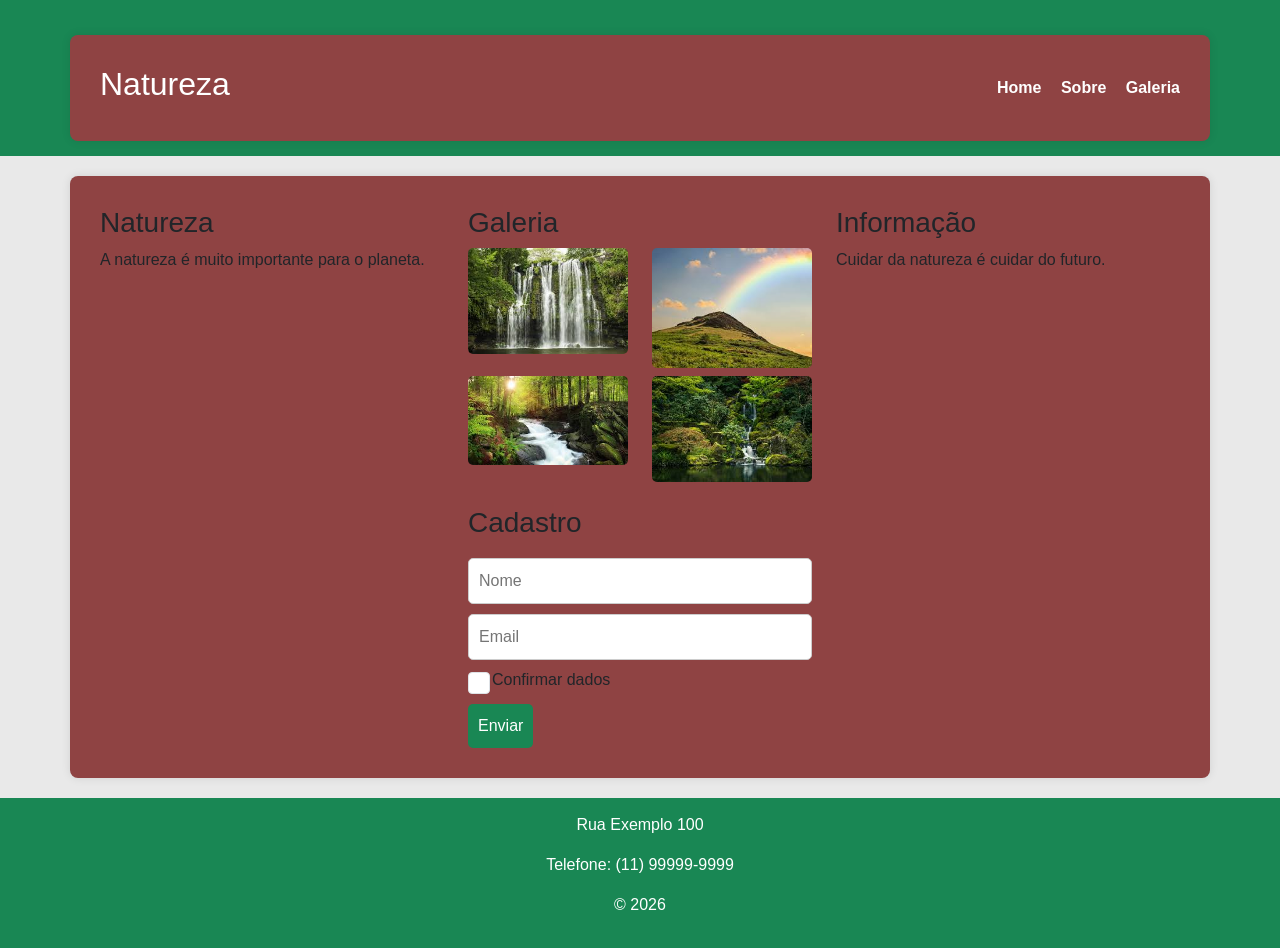
<file: index.html>
<!DOCTYPE html>
<html>

<head>

<meta charset="UTF-8">
<title>Natureza</title>

<link href="https://cdn.jsdelivr.net/npm/bootstrap@5.3.2/dist/css/bootstrap.min.css" rel="stylesheet">

<link rel="stylesheet" href="../style.css">

</head>

<body>

<header>

<div class="container d-flex justify-content-between align-items-center">

<h2>Natureza</h2>

<nav>
<a href="index.html">Home</a>
<a href="sobre.html">Sobre</a>
<a href="galeria.html">Galeria</a>
</nav>

</div>

</header>

<main class="container">

<div class="row">

<div class="col-md-4">

<h3>Natureza</h3>

<p>
A natureza é muito importante para o planeta.
</p>

</div>

<div class="col-md-4">

<h3>Galeria</h3>

<div class="row">

<div class="col-6 mb-2">
<img src="../download (6).jpg">
</div>

<div class="col-6 mb-2">
<img src="../download (7).jpg">
</div>

<div class="col-6 mb-2">
<img src="../download (8).jpg">
</div>

<div class="col-6 mb-2">
<img src="../download (9).jpg">
</div>

</div>

<h3 class="mt-3">Cadastro</h3>

<form>

<input type="text" placeholder="Nome">

<input type="email" placeholder="Email">

<div class="form-check mt-2">

<input type="checkbox" class="form-check-input">

<label class="form-check-label">
Confirmar dados
</label>

</div>

<button>Enviar</button>

</form>

</div>

<div class="col-md-4">

<h3>Informação</h3>

<p>
Cuidar da natureza é cuidar do futuro.
</p>

</div>

</div>

</main>

<footer>

<p>Rua Exemplo 100</p>

<p>Telefone: (11) 99999-9999</p>

<p>© <span id="ano"></span></p>

</footer>

<script src="../script.js"></script>

</body>
</html>
</file>
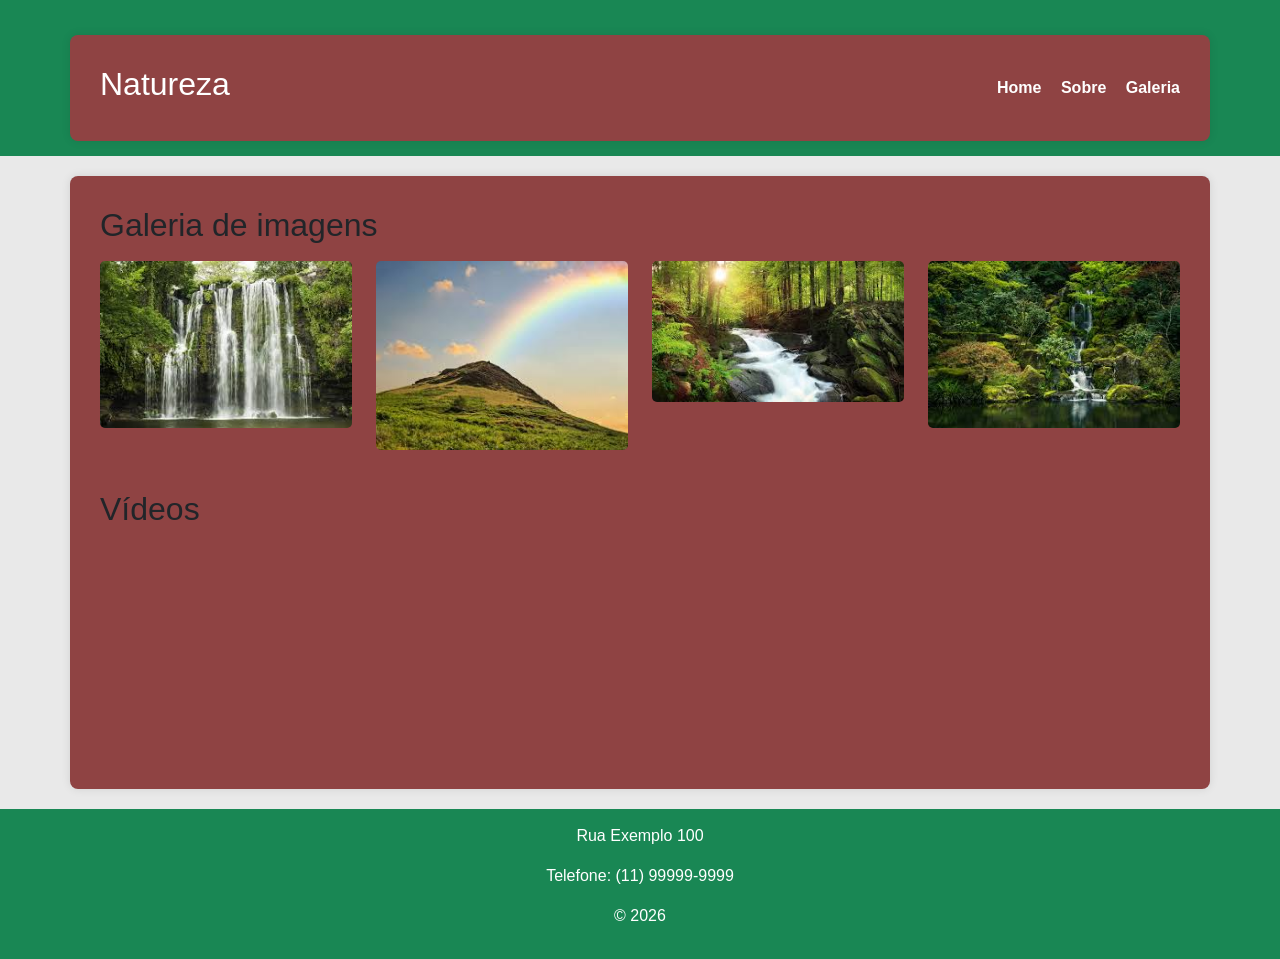
<file: galeria.html>
<!DOCTYPE html>
<html>

<head>

<meta charset="UTF-8">
<title>Galeria</title>

<link href="https://cdn.jsdelivr.net/npm/bootstrap@5.3.2/dist/css/bootstrap.min.css" rel="stylesheet">

<link rel="stylesheet" href="../style.css">

</head>

<body>

<header>

<div class="container d-flex justify-content-between align-items-center">

<h2>Natureza</h2>

<nav>
<a href="index.html">Home</a>
<a href="sobre.html">Sobre</a>
<a href="galeria.html">Galeria</a>
</nav>

</div>

</header>

<main class="container">

<h2 class="mb-3">Galeria de imagens</h2>

<div class="row">

<div class="col-md-3 mb-3">
<img src="../download (6).jpg">
</div>

<div class="col-md-3 mb-3">
<img src="../download (7).jpg">
</div>

<div class="col-md-3 mb-3">
<img src="../download (8).jpg">
</div>

<div class="col-md-3 mb-3">
<img src="../download (9).jpg">
</div>

</div>

<h2 class="mt-4">Vídeos</h2>

<div class="row">

<div class="col-md-4 mb-3">

<iframe
width="100%"
height="200"
src="https://www.youtube.com/embed/tgbNymZ7vqY">
</iframe>

</div>

<div class="col-md-4 mb-3">

<iframe
width="100%"
height="200"
src="https://www.youtube.com/embed/ysz5S6PUM-U">
</iframe>

</div>

<div class="col-md-4 mb-3">

<iframe
width="100%"
height="200"
src="https://www.youtube.com/embed/dQw4w9WgXcQ">
</iframe>

</div>

</div>

</main>

<footer>

<p>Rua Exemplo 100</p>

<p>Telefone: (11) 99999-9999</p>

<p>© <span id="ano"></span></p>

</footer>

<script src="../script.js"></script>

</body>
</html>
</file>
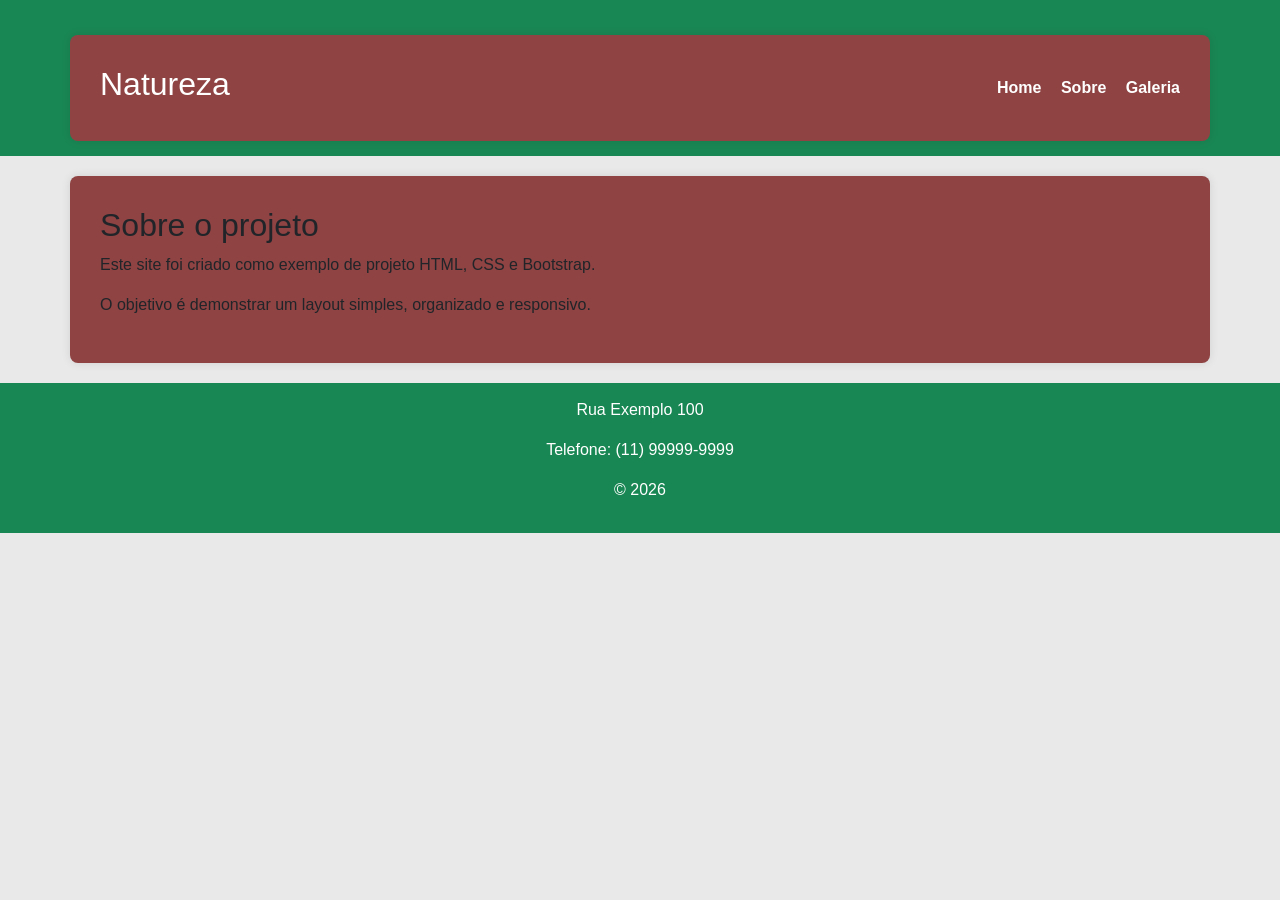
<file: sobre.html>
<!DOCTYPE html>
<html>

<head>

<meta charset="UTF-8">
<title>Sobre</title>

<link href="https://cdn.jsdelivr.net/npm/bootstrap@5.3.2/dist/css/bootstrap.min.css" rel="stylesheet">

<link rel="stylesheet" href="../style.css">

</head>

<body>

<header>

<div class="container d-flex justify-content-between align-items-center">

<h2>Natureza</h2>

<nav>
<a href="index.html">Home</a>
<a href="sobre.html">Sobre</a>
<a href="galeria.html">Galeria</a>
</nav>

</div>

</header>

<main class="container">

<h2>Sobre o projeto</h2>

<p>
Este site foi criado como exemplo de projeto HTML, CSS e Bootstrap.
</p>

<p>
O objetivo é demonstrar um layout simples, organizado e responsivo.
</p>

</main>

<footer>

<p>Rua Exemplo 100</p>

<p>Telefone: (11) 99999-9999</p>

<p>© <span id="ano"></span></p>

</footer>

<script src="../script.js"></script>

</body>
</html>
</file>
<file: style.css>
*{
margin:0;
padding:0;
box-sizing:border-box;
}

body{
font-family:Arial, Helvetica, sans-serif;
background:#e9e9e9;
}



header{
background:#198754;
color:white;
padding:15px;
}

header nav a{
color:white;
margin-left:15px;
text-decoration:none;
font-weight:bold;
}



.container{
background:rgb(143, 67, 67);
padding:30px;
border-radius:8px;
box-shadow:0 0 10px rgba(0,0,0,0.1);
margin-top:20px;
}



img{
width:100%;
border-radius:5px;
}



input{
width:100%;
padding:10px;
margin-top:10px;
border-radius:5px;
border:1px solid #ccc;
}

button{
margin-top:10px;
padding:10px;
background:#198754;
color:white;
border:none;
border-radius:5px;
cursor:pointer;
}

button:hover{
background:#157347;
}



footer{
background:#198754;
color:white;
text-align:center;
padding:15px;
margin-top:20px;
}
</file>
